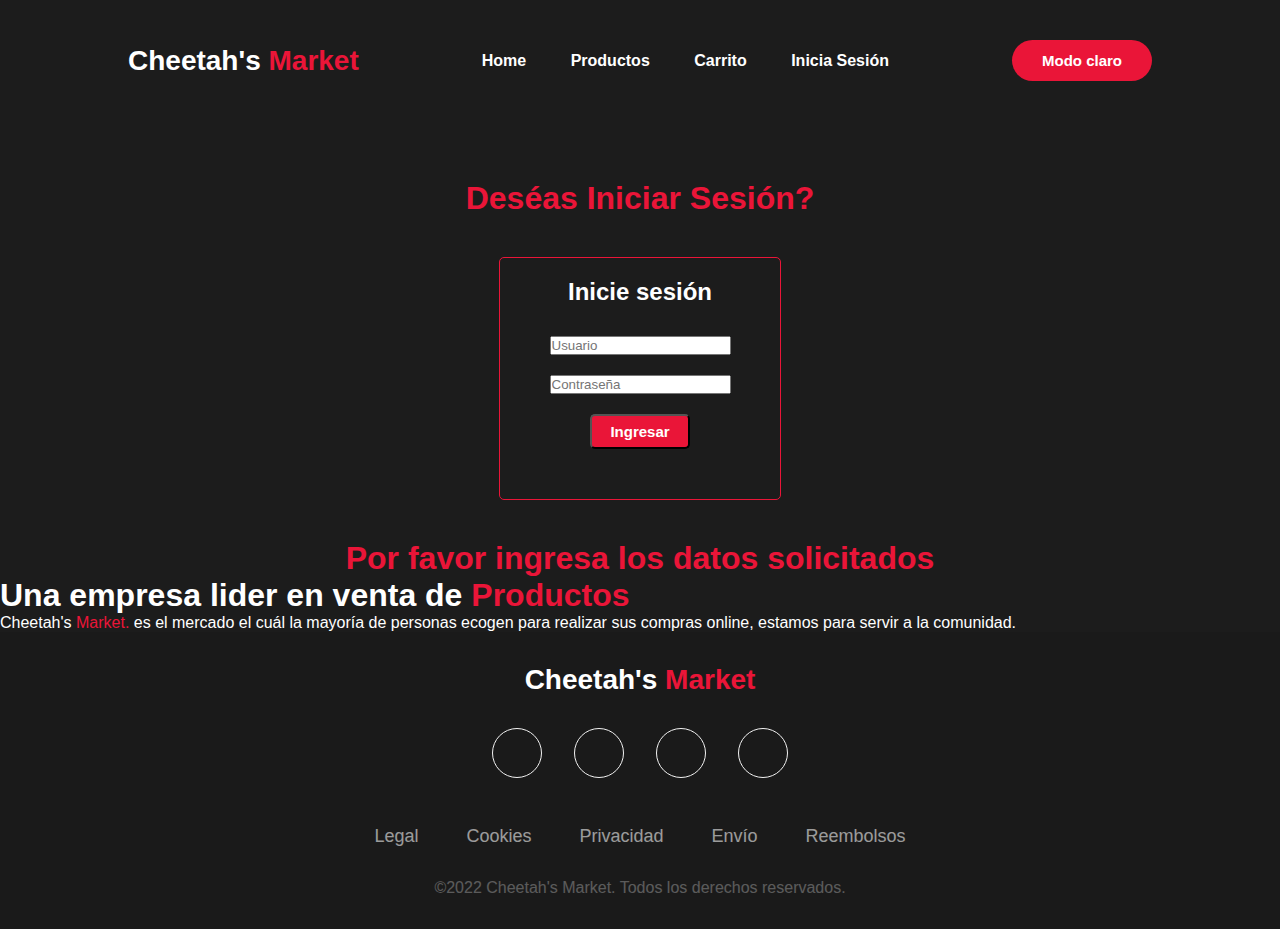
<file: assets/pages/contacto.html>
<!DOCTYPE html>
<html lang="en">
    <head>
        <!-- Required meta tags -->
    <meta charset="UTF-8">
    <meta http-equiv="X-UA-Compatible" content="IE=edge">
    <meta name="viewport" content="width=device-width, initial-scale=1.0">
    <title>Cheetah's Market - Contáctanos</title>

        <!-- Bootstrap CSS -->
    <link href="https://cdn.jsdelivr.net/npm/bootstrap@5.0.0-beta2/dist/css/bootstrap.min.css" rel="stylesheet" integrity="sha384-BmbxuPwQa2lc/FVzBcNJ7UAyJxM6wuqIj61tLrc4wSX0szH/Ev+nYRRuWlolflfl" crossorigin="anonymous">
    <link rel="stylesheet" href="https://cdn.jsdelivr.net/npm/bootstrap-icons@1.4.0/font/bootstrap-icons.css">
    <link rel="stylesheet" href="../../estilos/style.css">
</head>
<body class="modo-oscuro">
    <div class="hero">
        <nav>
            <h2 class="logo">Cheetah's<span class="logospan"> Market</span></h2>
            <ul>
                <li><a href="../../index.html">Home</a></li>
                <li><a href="productos.html">Productos</a></li>
                <li><a href="carrito.html">Carrito</a></li>
                <li><a href="contacto.html">Inicia Sesión</a></li>
            </ul>
            <button type="button" class="navbutton" id="claro-oscuro">Modo claro</button>
            <button id="logout">
                Cerrar sesión
            </button>     
        </nav>

        </div>
    </div>

    <div class="contactanos">
        <h1>Deséas Iniciar Sesión?</h1>
    </div>

    <main id="main-login">
        <div class="container-login">
            <h2 class="login-h2">
                Inicie sesión
            </h2>
            <form id="login">
                <label>
                    <input type="text" placeholder="Usuario" id="input-user">
                </label>
                <label>
                    <input type="text" placeholder="Contraseña" id="input-pass">
                </label>
                <label>
                    <input class="submit-button" type="submit" value="Ingresar">
                </label class="label-submit">
                <p id="logint">
                    ⚠️ El usuario o la contraseña son incorrectas.
                </p>
            </form>            
        </div>
    </main>

    <div class="contactanos">
        <h1>Por favor ingresa los datos solicitados</h1>
    </div>

    <section class="d-flex flex-column justify-content-center align-items-center pt-5  text-center w-50 m-auto" id="intro">
        <h1 class="colorTxt p-3 fs-2 border-top border-3">Una empresa lider en venta de <span class="textoInfo">Productos<span/></h1>
        <p class="colorTxt p-3  fs-4">
            Cheetah's<span class="textoInfo"> Market.</span> es el mercado el cuál la mayoría de personas ecogen para realizar sus compras online, estamos para servir a la comunidad.
        </p>   
    </section>



    <footer> 
        <h2 class="logofooter">Cheetah's<span class="logospan"> Market</span></h2>
        <div class="social-icons-container">
            <a href="" class="social-icon"></a>
            <a href="" class="social-icon"></a>
            <a href="" class="social-icon"></a>
            <a href="" class="social-icon"></a>
        </div>
        <ul class="footer-menu-container">
        <li class="menu-item">Legal</li>
        <li class="menu-item">Cookies</li>
        <li class="menu-item">Privacidad</li>
        <li class="menu-item">Envío</li>
        <li class="menu-item">Reembolsos</li>
        </ul>
        <span class="copyright">&copy;2022 Cheetah's Market. Todos los derechos reservados.</span>
    </footer>

    <script src="https://cdn.jsdelivr.net/npm/bootstrap@5.2.3/dist/js/bootstrap.bundle.min.js" integrity="sha384-kenU1KFdBIe4zVF0s0G1M5b4hcpxyD9F7jL+jjXkk+Q2h455rYXK/7HAuoJl+0I4" crossorigin="anonymous"></script>
    <script src="../../js/librerias.js"></script>
    <script src="../../js/index.js"></script>
</body>
</html>
</file>
<file: estilos/style.css>
/* MODO CLARO & OSCURO */
.modo-oscuro {
    background-color: rgba(0, 0, 0, 0.89);
}

.modo-claro {
    background-color: rgba(175, 169, 169, 0.877);
}

/*      GENERAL       */
*{
    padding: 0;
    margin: 0;
    box-sizing: border-box;
    font-family: 'Josefin Sans', sans-serif;
}

.hero{
    height: 20vh;
    width: 100%;
}

nav{
    display: flex;
    align-items: center;
    justify-content: space-between;
    padding-top: 40px;
    padding-left: 10%;
    padding-right: 10%;
}

.logo{
    color: white;
    font-size: 28px;
}

.logospan{
    color: #ea1538;
}

nav ul li{
    list-style-type: none;
    display: inline-block;
    padding:10px 20px;
}

nav ul li a{
    color: white;
    text-decoration: none;
    font-weight: bold;
}
nav ul li a:hover{
    color: #ea1538;
    transition: .3s;
}

.navbutton{
    border: none;
    background: #ea1538;
    padding: 12px 30px;
    border-radius: 30px;
    color: white;
    font-weight: bold;
    font-size: 15px;
    transition: .4s;
}

.navbutton:hover{
    transform:scale(1.3);
    cursor: pointer;

}

#logout{
    width: 180px;
    color: white;
    font-weight: bold;
    padding: 12px 30px;
    background: #ea1538;
    border: none;
    border-radius: 30px;
    outline: none;
    margin-top: 0px;
    transition: .4s;
}

#logout:hover{
    transform:scale(1.2);
    cursor: pointer;

}


.row{
    display: flex;
    height: 88%;
    align-items: center;
    height: 100vh;
    width: 100%;
    padding: 50px;
}

.col{
    flex-basis: 50%;
}

.colh1{
    color: #fff;
    font-size: 80px;
}

.info{
    color: #fff;
    font-size: 15px;
    line-height: 15px;
    padding-right: 30px;
}

.infobutton{
    width: 180px;
    color: white;
    font-weight: bold;
    padding: 12px 30px;
    background: #ea1538;
    border: none;
    border-radius: 30px;
    outline: none;
    margin-top: 30px;
    transition: .4s;
}

.infobutton:hover{
    transform:scale(1.2);
    cursor: pointer;

}

.a-explore {
    text-decoration: none;
    color: white;
    font-size: 18px;
}

.a-explore:hover { 
    color: black;
}

.card1{
    width: 200px;
    height: 230px;
    display: inline-block;
    border-radius: 10px;
    padding: 15px 25px;
    box-sizing: border-box;
    cursor: pointer;
    margin: 10px 15px;
    background-image: url(../assets/imgs/accesiorios.jfif);
    background-position: center;
    background-size: cover;
    transition: transform 0.5s;
}
.card1:hover{
    transform:translateY(-10px)
}

.card2{
    width: 200px;
    height: 230px;
    display: inline-block;
    border-radius: 10px;
    padding: 15px 25px;
    box-sizing: border-box;
    cursor: pointer;
    margin: 10px 15px;
    background-image: url(../assets/imgs/muebles.jpg);
    background-position: center;
    background-size: cover;
    transition: transform 0.5s;
}
.card2:hover{
    transform:translateY(-10px)
}

.card3{
    width: 200px;
    height: 230px;
    display: inline-block;
    border-radius: 10px;
    padding: 15px 25px;
    box-sizing: border-box;
    cursor: pointer;
    margin: 10px 15px;
    background-image: url(../assets/imgs/comestibles.jpg);
    background-position: center;
    background-size: cover;
    transition: transform 0.5s;
}
.card3:hover{
    transform:translateY(-10px);
}



.card4{
    width: 200px;
    height: 230px;
    display: inline-block;
    border-radius: 10px;
    padding: 15px 25px;
    box-sizing: border-box;
    cursor: pointer;
    margin: 10px 15px;
    background-image: url(../assets/imgs/computacion.jfif);
    background-position: center;
    background-size: cover;
    transition: transform 0.5s;
}
.card4:hover{
    transform:translateY(-10px)
}

.cardsA{
    text-decoration: none;
    color: black;
}

.cardh5{
    color: #ea1538;
    font-size: 20px;
}

.cardh5:hover{
    color: black;
}

.cardP{
    text-shadow: 0 0 15 #000;
    font-size: 15px;
    font-family:'Franklin Gothic Medium', 'Arial Narrow', Arial, sans-serif ;
}

/*       TEXTO DE INFO        */

.colorTxt{
    color: white;
}
.textoInfo{
    color: #ea1538;
}


/* FOOTER */

body{
    height: 100vh;
    width: 100%;
    position: relative;
}

footer{
    width: 100%;
    position: relative;
    bottom: 0;
    left: 0;
    padding: 2rem 8%;
    display: flex;
    justify-content: center;
    align-items: center;
    flex-direction: column;
    color: white;
    background-color: #1A1A1A;

}

.logofooter{
    color: white;
    font-size: 28px;
    margin-bottom: 1rem;
}

.social-icons-container, .footer-menu-container{
    display: flex;
    justify-content: center;
    align-items: center;
    flex-wrap: wrap;
    margin-bottom: 1rem;
}

.social-icon{
    height: 50px;
    width: 50px;
    border-radius: 50px;
    border: 1px solid #f2f2f2;
/*     background-image: url(Resources/FacebookBlanco.png); */
    background-position: center;
    background-size: 40%;
    background-repeat: no-repeat;
    margin:1rem;
}

.social-icon:hover{
    background-color: #121212;
    filter: invert(1);
}

/* .social-icon:nth-of-type(2){
    background-image: url(Resources/InstagramBlanco.png);
}
.social-icon:nth-of-type(3){
    background-image: url(Resources/TwitterBlanco.png);
}
.social-icon:nth-of-type(4){
    background-image: url(Resources/LinkedinBlanco.png);
} */


.footer-menu-container{
    list-style-type: none;
    color: #f2f2f2;
    font-size: 18px;
}

.menu-item{
    margin: 1rem 1.5rem;
    cursor: pointer;
    opacity: 0.6;
}

.menu-item:hover{
    opacity: 1;
}

.copyright{
    color: #f2f2f2;
    opacity: 0.3;
    text-align: center;
}

/*=========================INTRO PRODUCTOS================================*/

.introduccion {
    color: white;
    display: flex;
    flex-direction: column;
    text-align: center;
    justify-content: center;
}

.introduccion h3 {
    color: #ea1538;
}

/*=========================TARJETAS PRODUCTOS================================*/

/* .card{
    width: 210px;
    height: 320px;
    border: 1px solid white;
    border-radius: 5px;
    display: flex;
    flex-direction: column;
    align-items: center;
    justify-content: center;
    margin: 15px;
    float: left;
    background:#ea1538;
    color: white;
} */

.container {
    display: flex;
    flex-wrap: wrap;
}

.card {
    width: 210px;
    height: 320px;
    border: 1px solid white;
    border-radius: 5px;
    display: flex;
    flex-direction: column;
    align-items: center;
    justify-content: center;
    margin: 15px;
    float: left;
    background:#ea1538;
    color: white;
}

 .imgcard{
    width: 140px;
    height: 140px;
}


.divbuttons {
    display: flex;
    font-size: 16px;
}

.likebutton{
    border-radius: 5px;
    font-size: 16;
    display: flex;
    flex-direction: column;
    align-items: center;
    width: 30px;
    color: red;
    background-color: white;
} 

.likebutton2{
    border-radius: 5px;
    font-size: 16;
    display: flex;
    flex-direction: column;
    align-items: center;
    width: 30px;
    color: red;
    background-color: white;
} 

.prd-nombre {
    color: white;
    display: flex;
    flex-direction: column;
    align-items: center;
    justify-content: center;
    font-size: 20px;
    margin-top: 20px;
    margin-left: 20px;
    margin-right: 20px;
}

.prd-precio {
    color: rgb(23, 253, 242);
    font-family: 'Times New Roman', Times, serif;
    margin: 10px;
    font-size: 25px;
} 

/*  INICIO DE SESIÓN */

.login-h2 {
    color: white;
}

.container-login {
    margin: 40px;
    padding: 20px;
    border-radius: 5px;
    border: 1px solid #ea1538;
    width: 22%;
    display: flex;
    flex-direction: column;
    align-items: center;

}

#login {
    display: flex;
    flex-direction: column;
    padding: 20px; 
    align-items: center;
}

input {
    margin: 10px 0px;
}

.submit-button {
    border-radius: 5px;
    color:white;
    width: 100px;
    height: 35px;
    background-color: #ea1538;
    font-size: 15px;
    font-weight: bold;
    outline: none;
    transition: .4s;
}

.submit-button:hover{
    transform:scale(1.2);
    cursor: pointer;

}

.container-usuarios {
    display: none;
    flex-direction: column;
    align-items: center;
}


#logint {
    display: none;
    color: white;
}

table {
    width: 100%;
    text-align: center;
    margin: 20px;
}

tbody:hover {
    background-color: aqua;
}






.contactanos {
    display: flex;
    justify-content: center;
    color: #ea1538;
}

#main-login{
    display: flex;
    justify-content: center;
}

#borrar-productos{
    width: 180px;
    color: white;
    font-weight: bold;
    padding: 12px 30px;
    background: #ea1538;
    border: none;
    border-radius: 30px;
    outline: none;
    margin-top: 0px;
    transition: .4s;
}

#borrar-productos:hover{
    transform:scale(1.2);
    cursor: pointer;

}

.movies-asd {
    text-decoration: none;
}
</file>
